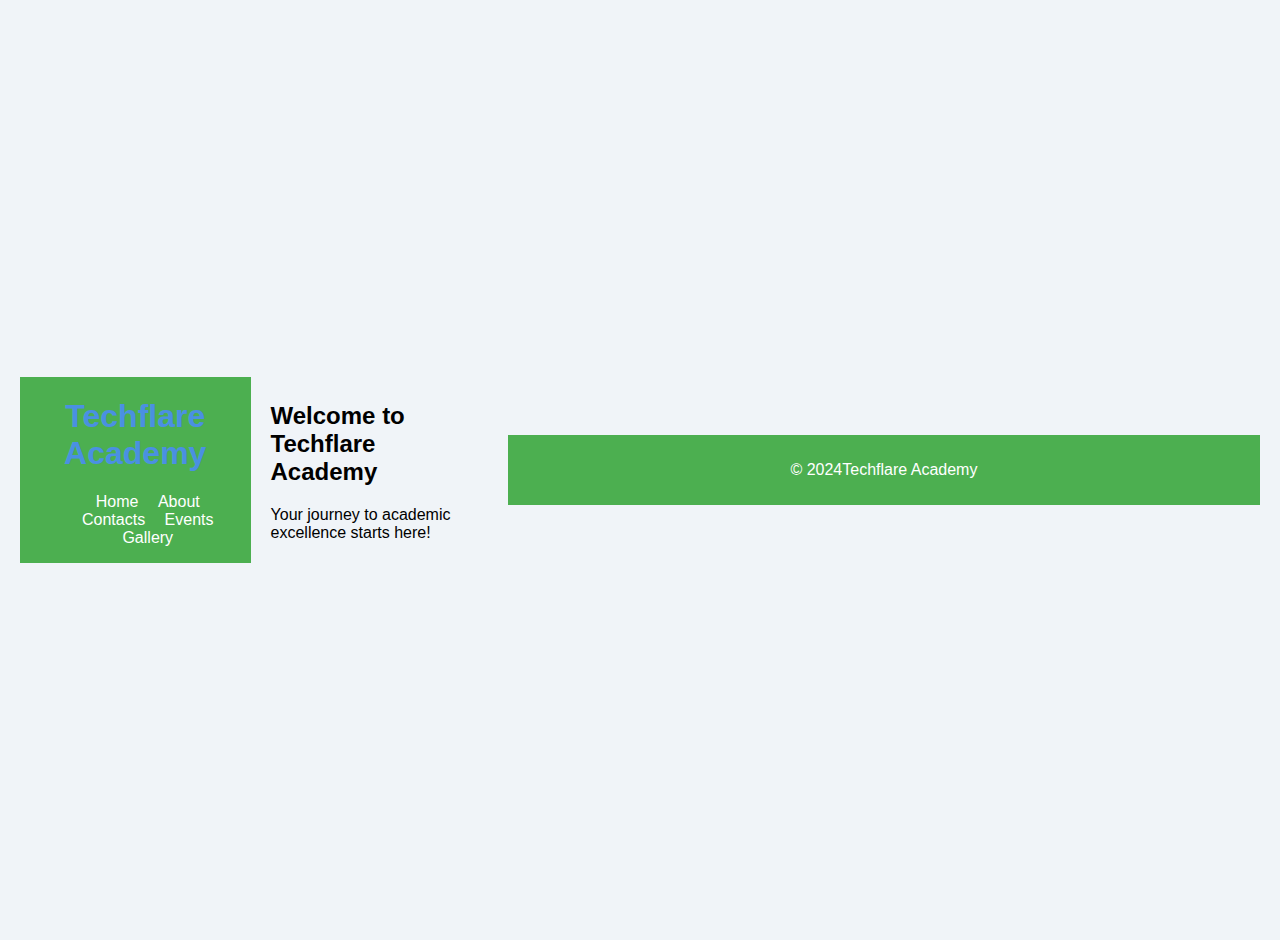
<file: index.html>
<!DOCTYPE html>
<html lang="en">
<head>
 
   
    <title>Home - </title>
    <link rel="stylesheet" href="styles.css">
</head>
<body>
    <header>
        <h1>Techflare Academy</h1>
        <nav>
            <ul>
                <li><a href="home.html">Home</a></li>
                <li><a href="about.html">About</a></li>
                <li><a href="contact.html">Contacts</a></li>
                <li><a href="events.html">Events</a></li>
                <li><a href="gallery.html">Gallery</a></li>
            </ul>
        </nav>
    </header>
    <main>
        <h2>Welcome to Techflare Academy</h2>
        <p>Your journey to academic excellence starts here!</p>
    </main>
    <footer>
        <p>&copy; 2024Techflare Academy</p>
    </footer>
</body>
</html>
</file>
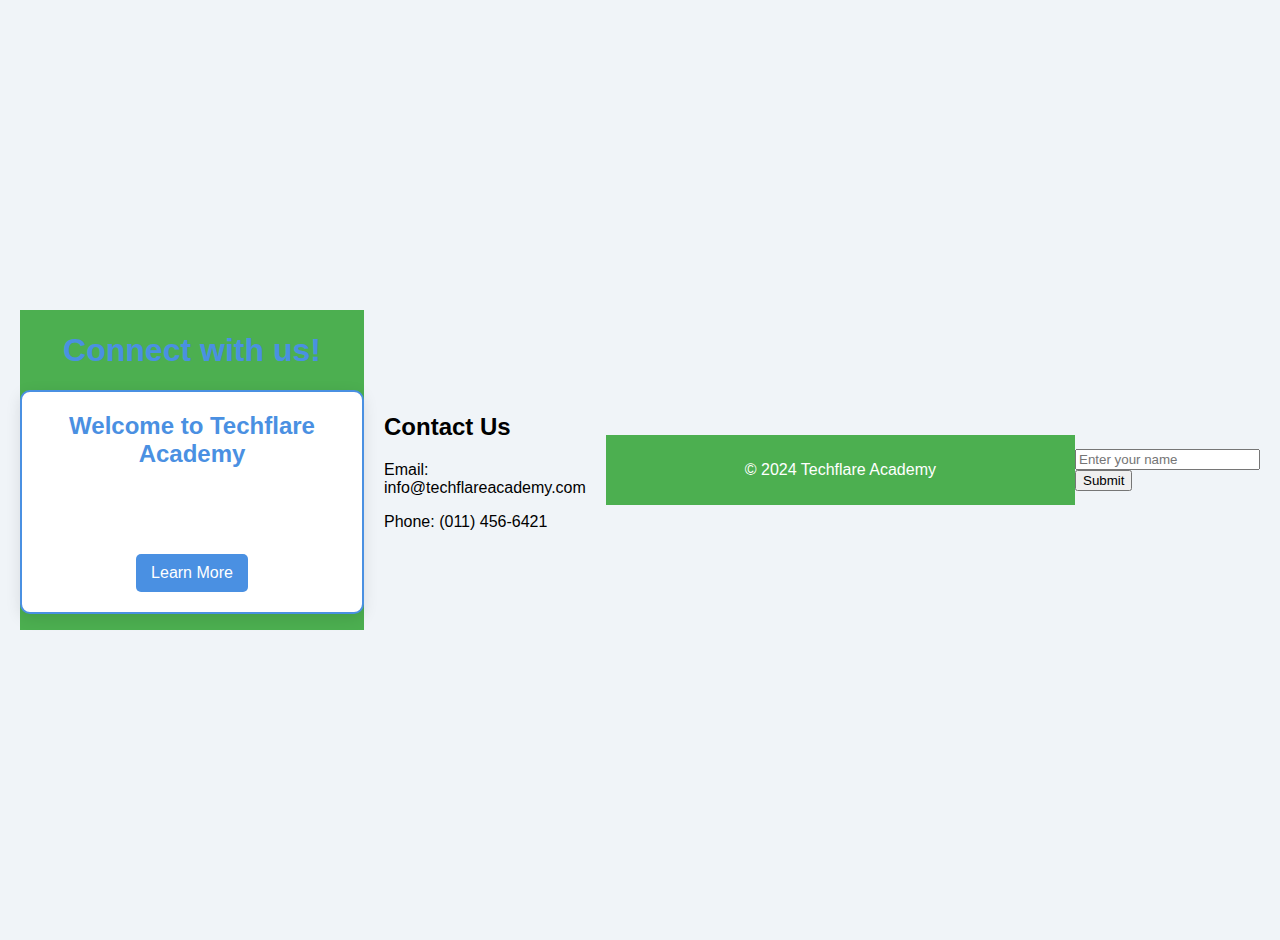
<file: contact.html>
<!DOCTYPE html>
<html lang="en">
<head>
    
    <link rel="stylesheet" href="styles.css">
    <title>Contact Us - Techflare Academy</title>
</head>
<body>
    <header>
        <h1>Connect with us!</h1>
        <nav>
           
    <link rel="stylesheet" href="styles.css">
    <title> Techflare text box </title>
<body>
    <div class="textbox">
        <h2>Welcome to Techflare Academy</h2>
        <p>Discover a place where magic and knowledge interweave. Join us on an adventure of learning and growth!</p>
        <button>Learn More</button>
    </div>
</body>
    
            </p>
        </nav>
    </header>
    <main>
        <h2>Contact Us</h2>
        <p>Email: info@techflareacademy.com</p>
        <p>Phone: (011) 456-6421</p>
    </main>
    <footer>
        <p>&copy; 2024 Techflare Academy</p>
    </footer>

    <title>Submit Button Example</title>
</head>
<body>
    <form action="#" method="post" class="form-container">
        <input type="text" placeholder="Enter your name" required>
        <button type="submit" class="submit-button">Submit</button>
    </form>
</body>
</html>
</file>
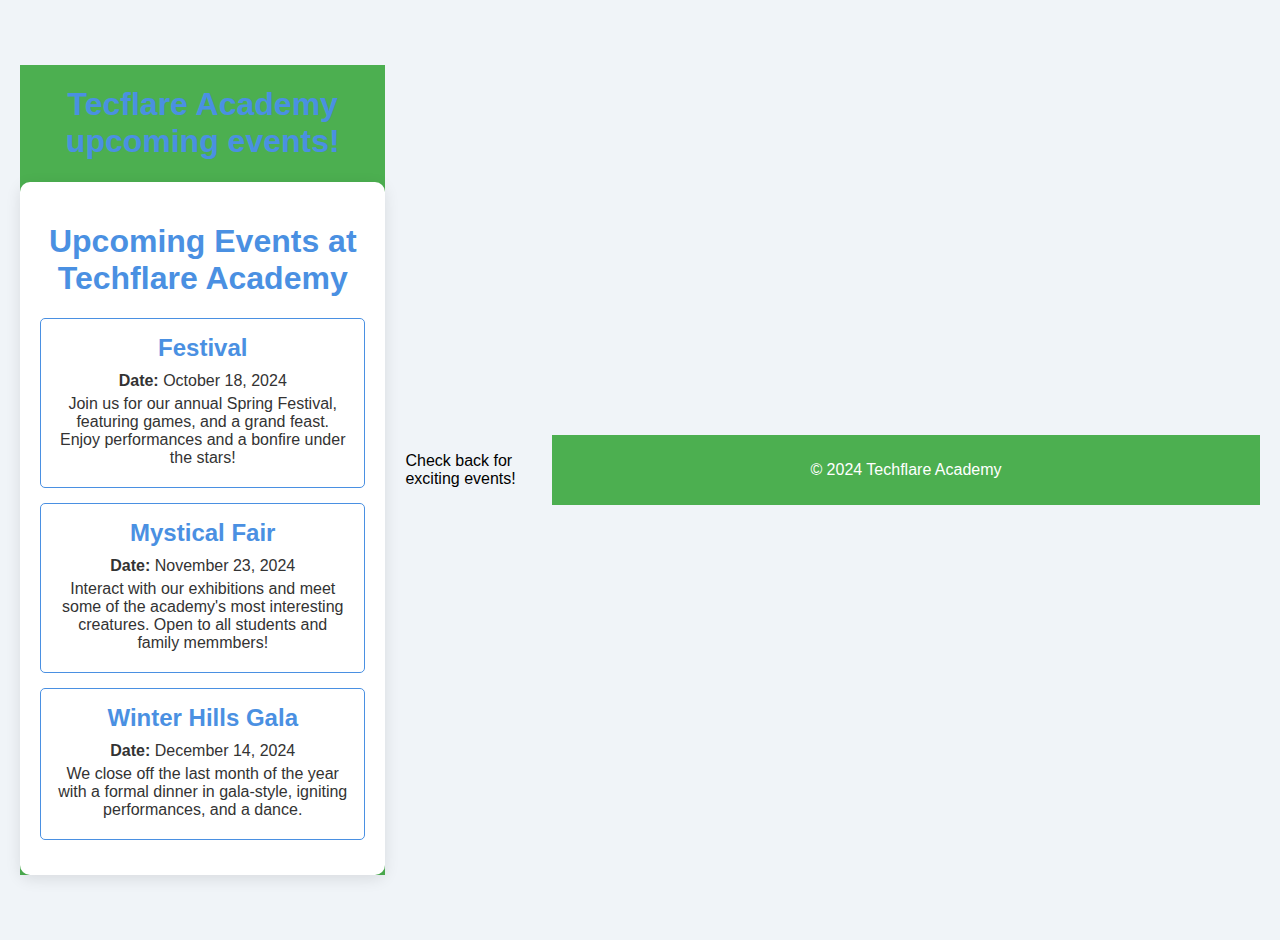
<file: events.html>
<!DOCTYPE html>
<html lang="en">
<head>
   
    <link rel="stylesheet" href="styles.css">
    <title>Events - Techflare Academy</title>
</head>
<body>
    <header>
        <h1>Tecflare Academy upcoming events!</h1>
        <nav>
           
<head>
    
    <title>Upcoming Events</title>
</head>
<body>
    <div class="events-container">
        <h1>Upcoming Events at Techflare Academy</h1>
        <div class="event">
            <h2>Festival</h2>
            <p><strong>Date:</strong> October 18, 2024</p>
            <p>Join us for our annual Spring Festival, featuring games, and a grand feast. Enjoy performances and 
               a bonfire under the stars!</p>
        </div>
        <div class="event">
            <h2>Mystical Fair</h2>
            <p><strong>Date:</strong> November 23, 2024</p>
            <p> Interact with our exhibitions and meet some of the academy's most interesting creatures. 
               Open to all students and family memmbers!</p>
        </div>
        <div class="event">
            <h2>Winter Hills Gala</h2>
            <p><strong>Date:</strong> December 14, 2024</p>
            <p>We close off the last month of the year with a formal dinner in gala-style, igniting performances, and a dance. </p>
        </div>
    </div>
           
        </nav>
    </header>
    <main>
        <p>Check back for exciting events!</p>
    </main>
    <footer>
        <p>&copy; 2024 Techflare Academy</p>
    </footer>
</body>
</html>
</file>
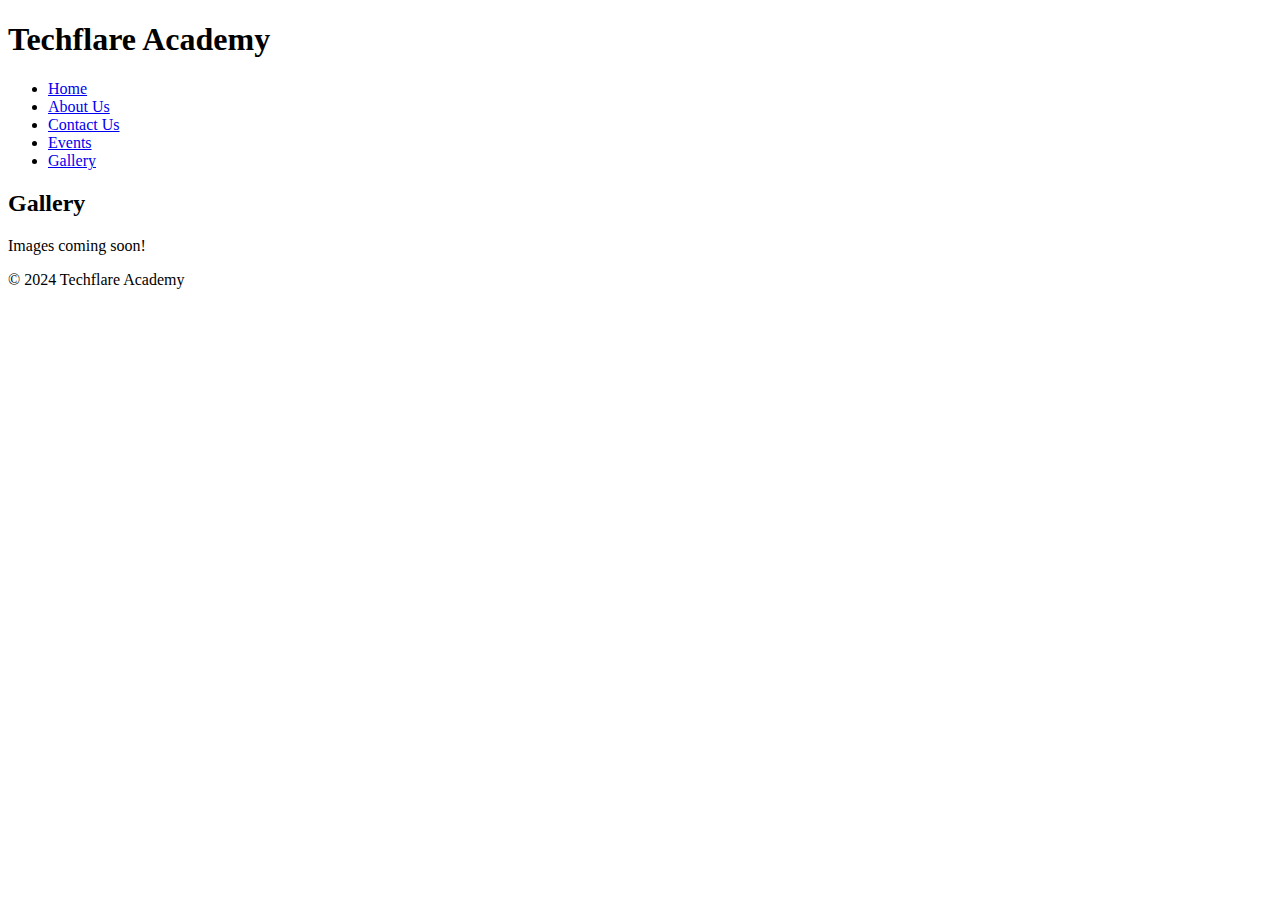
<file: gallery.html>
<!DOCTYPE html>
<html lang="en">
<head>
    
    <title>Gallery - Techflare Academy</title>
</head>
<body>
    <header>
        <h1>Techflare Academy</h1>
        <nav>
            <ul>
                <li><a href="index.html">Home</a></li>
                <li><a href="about.html">About Us</a></li>
                <li><a href="contact.html">Contact Us</a></li>
                <li><a href="events.html">Events</a></li>
                <li><a href="gallery.html">Gallery</a></li>
            </ul>
        </nav>
    </header>
    <main>
        <h2>Gallery</h2>
        <p>Images coming soon!</p>
    </main>
    <footer>
        <p>&copy; 2024 Techflare Academy</p>
    </footer>
</body>
</html>
</file>
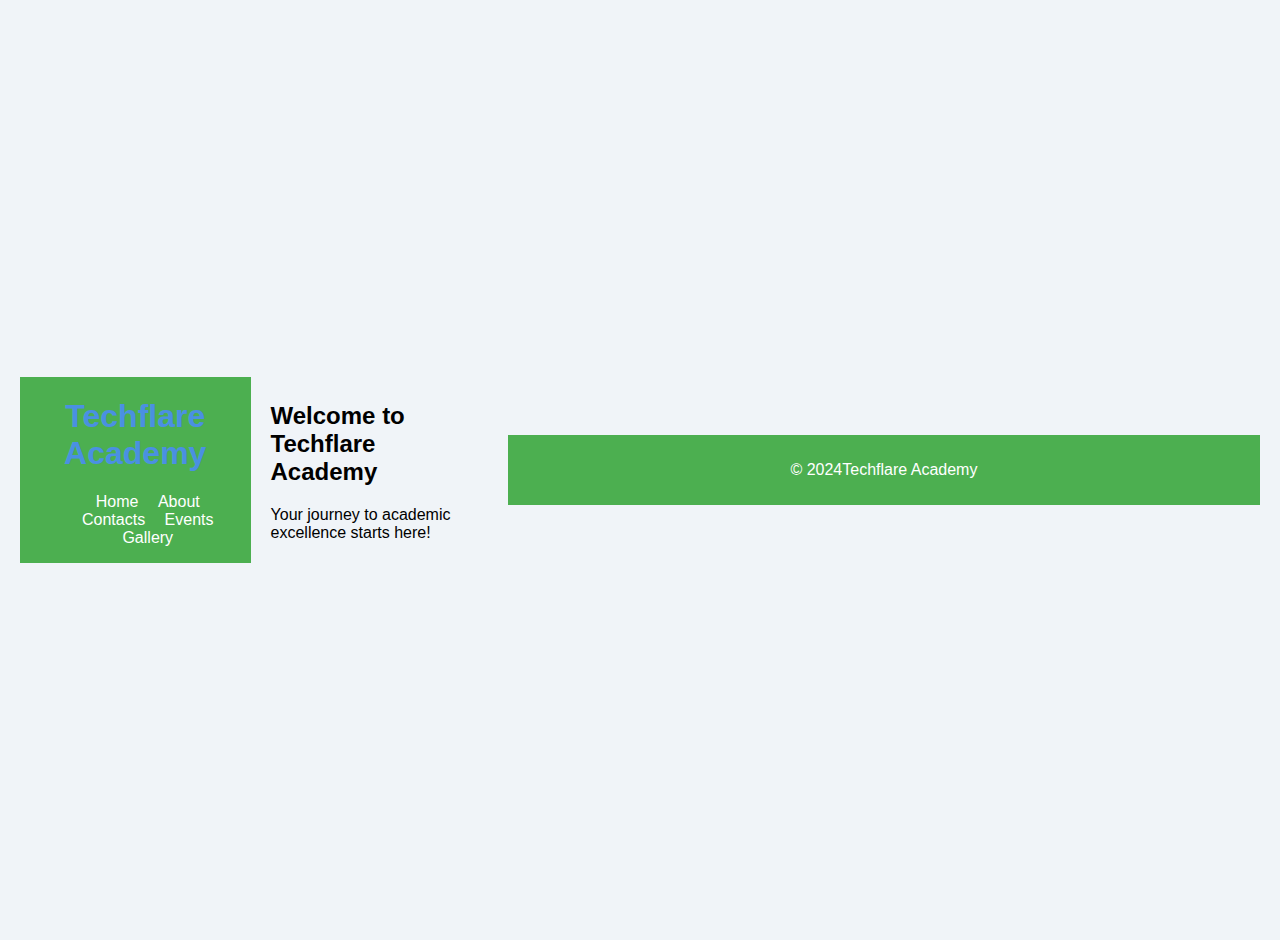
<file: home.html>
<!DOCTYPE html>
<html lang="en">
<head>
 
   
    <title>Home - Techflare Academy</title>
    <link rel="stylesheet" href="styles.css">
</head>
<body>
    <header>
        <h1>Techflare Academy</h1>
        <nav>
            <ul>
                <li><a href="home.html">Home</a></li>
                <li><a href="about.html">About</a></li>
                <li><a href="contact.html">Contacts</a></li>
                <li><a href="events.html">Events</a></li>
                <li><a href="gallery.html">Gallery</a></li>
            </ul>
        </nav>
    </header>
    <main>
        <h2>Welcome to Techflare Academy</h2>
        <p>Your journey to academic excellence starts here!</p>
    </main>
    <footer>
        <p>&copy; 2024Techflare Academy</p>
    </footer>
</body>
</html>
</file>
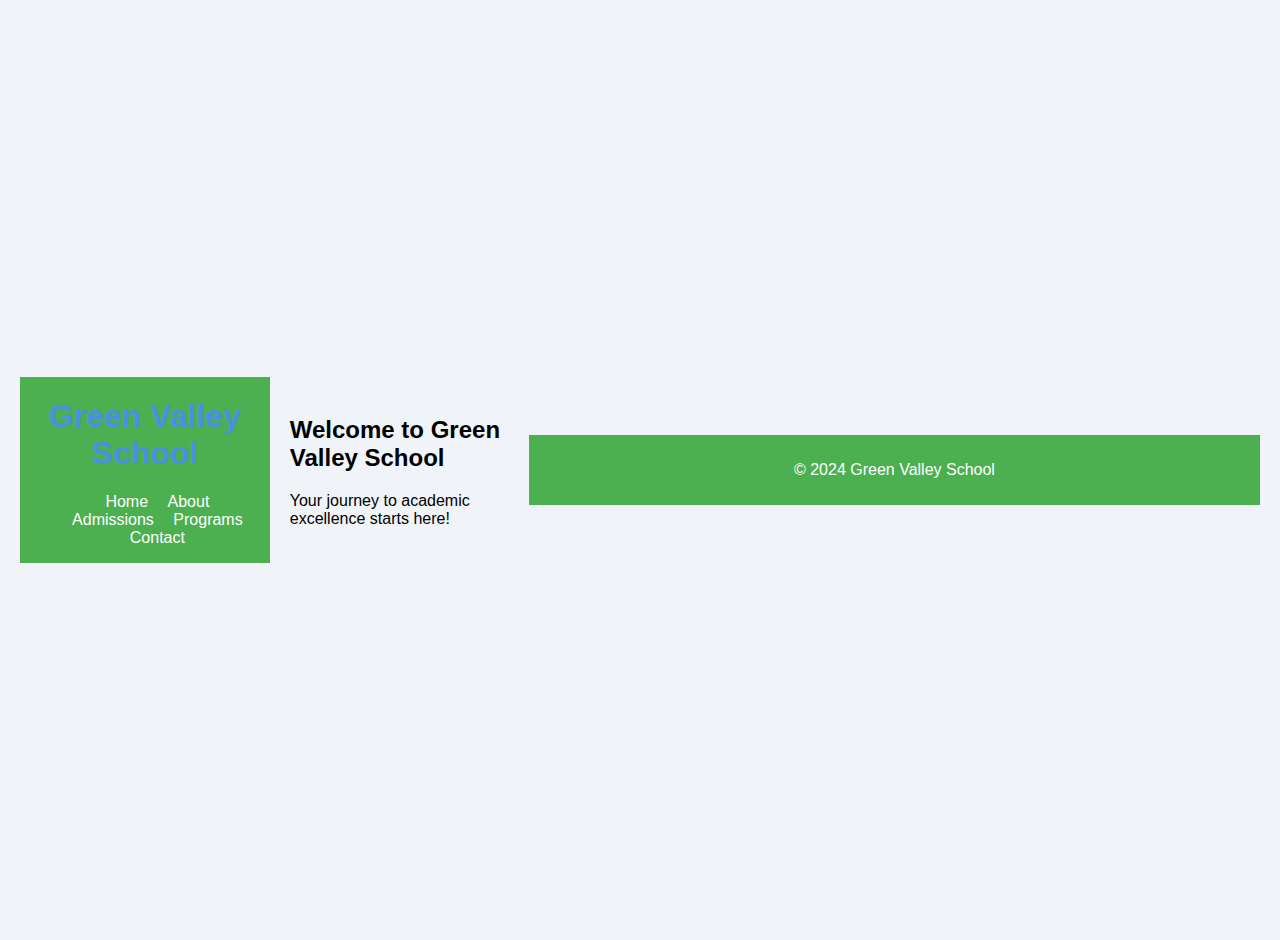
<file: main.html>
<!DOCTYPE html>
<html lang="en">
<head>
 
    <meta name="viewport" content="width=device-width, initial-scale=1.0">
    <title>Home - </title>
    <link rel="stylesheet" href="styles.css">
</head>
<body>
    <header>
        <h1>Green Valley School</h1>
        <nav>
            <ul>
                <li><a href="index.html">Home</a></li>
                <li><a href="about.html">About</a></li>
                <li><a href="admissions.html">Admissions</a></li>
                <li><a href="programs.html">Programs</a></li>
                <li><a href="contact.html">Contact</a></li>
            </ul>
        </nav>
    </header>
    <main>
        <h2>Welcome to Green Valley School</h2>
        <p>Your journey to academic excellence starts here!</p>
    </main>
    <footer>
        <p>&copy; 2024 Green Valley School</p>
    </footer>
</body>
</html>
</file>
<file: styles.css>
body {
    font-family: Arial, sans-serif;
    margin: 0;
    padding: 2;
}

header {
    background-color: #4CAF50;
    color: white;
    padding: 10px 2;
    text-align: center;
}

nav ul {
    list-style-type: none;
    padding: 2;
}

nav ul li {
    display: inline;
    margin-right: 15px;
}

nav a {
    color: white;
    text-decoration: none;
}

main {
    padding: 20px;
}

footer {
    text-align: center;
    padding: 10px 0;
    background-color: #4CAF50;
    color: white;
    position: relative;
    bottom: 0;
    width: 100%;
}

body {
    font-family: Arial, sans-serif;
    background-color: #f0f4f8;
    display: flex;
    justify-content: center;
    align-items: center;
    height: 100vh;
    margin: 0;
}

.textbox {
    background-color: #ffffff;
    border: 2px solid #4a90e2;
    border-radius: 10px;
    padding: 20px;
    box-shadow: 0 4px 15px rgba(0, 0, 0, 0.1);
    width: 300px;
    text-align: center;
}

.textbox h2 {
    color: #4a90e2;
    margin: 0 0 10px;
}

.textbox p {
    color: #;#4a90e2
    margin: 0 0 20px;
}

.textbox button {
    background-color: #4a90e2;
    color: white;
    border: none;
    border-radius: 5px;
    padding: 10px 15px;
    cursor: pointer;
    font-size: 16px;
    transition: background-color 0.3s;
}

.textbox button:hover {
    background-color: #4a90e2;
}

body {
    font-family: Arial, sans-serif;
    background-color: #f0f4f8;
    margin: 0;
    padding: 20px;
}

.events-container {
    max-width: 600px;
    margin: auto;
    background-color: #ffffff;
    padding: 20px;
    border-radius: 10px;
    box-shadow: 0 4px 15px rgba(0, 0, 0, 0.1);
}

h1 {
    text-align: center;
    color: #4a90e2;
}

.event {
    border: 1px solid #4a90e2;
    border-radius: 5px;
    padding: 15px;
    margin-bottom: 15px;
    transition: background-color 0.3s;
}

.event:hover {
    background-color: #eaf4ff;
}

.event h2 {
    color: #4a90e2;
    margin: 0 0 10px;
}

.event p {
    color: #333333;
    margin: 5px 0;
}
</file>
